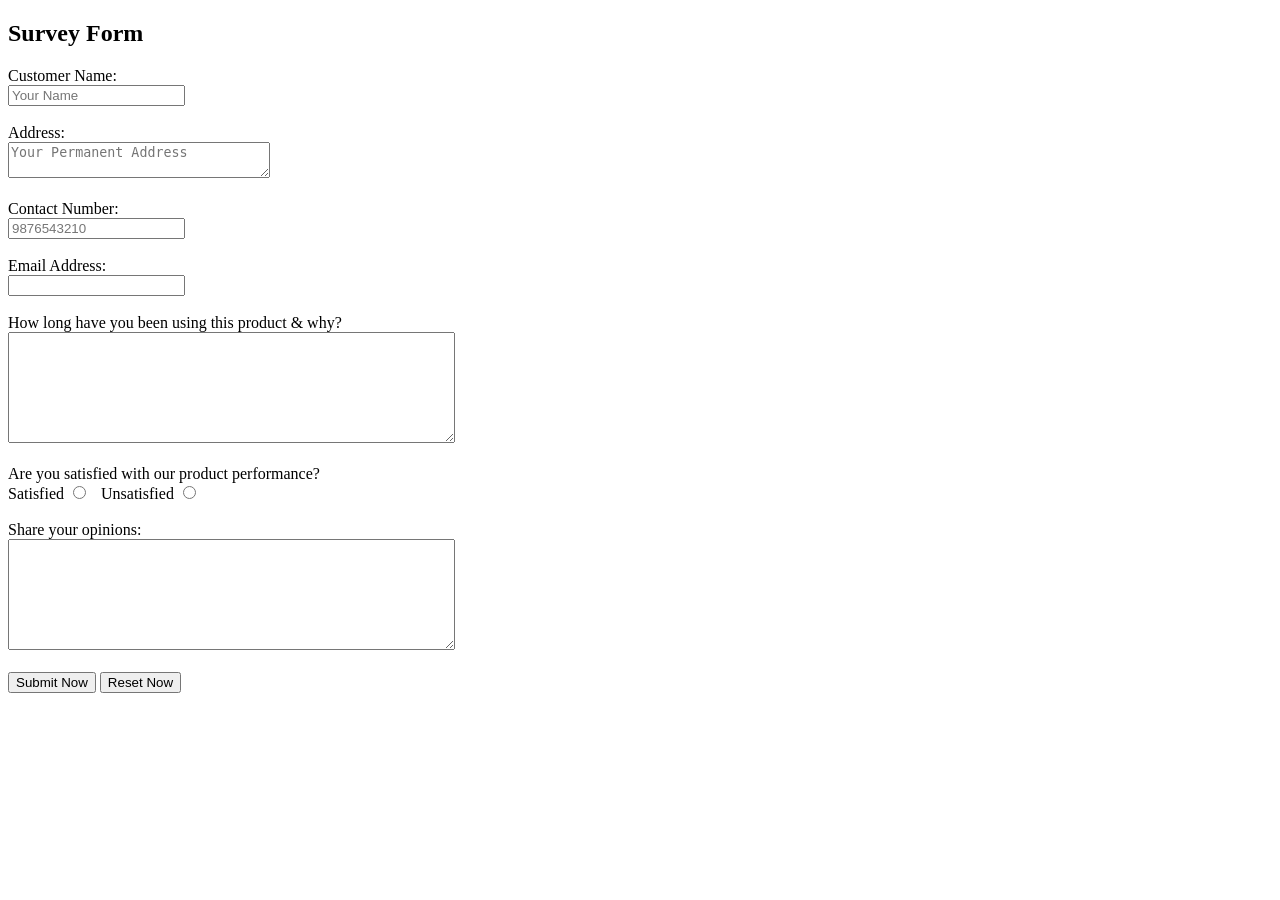
<file: Web_Development/Easy/survey_form.html>
<!-- A Survey Form - An HTML Form that captures the input and shows it to the user on submission. -->

<!DOCTYPE html>
<html lang="en">

<head>
    <meta charset="UTF-8">
    <meta http-equiv="X-UA-Compatible" content="IE=edge">
    <meta name="viewport" content="width=device-width, initial-scale=1.0">
    <title>A Survey Form</title>
</head>

<body>
    <h2>Survey Form</h2>
    <form onsubmit="takevalue()">
        <label for="name"> Customer Name: </label>
        <div>
            <input type="text" name="name" placeholder="Your Name" , id="name">
        </div>
        <br>
        <label for="address"> Address: </label>
        <div>
            <textarea type="text" name="address" cols="30" rows="2" placeholder="Your Permanent Address" ,
                id="address"></textarea>
        </div>
        <br>
        <label for="mobile"> Contact Number: </label>
        <div>
            <input type="number" name="mobile" placeholder="9876543210" , id="mobile">
        </div>
        <br>
        <label for="email"> Email Address: </label>
        <div>
            <input type="email" name="email" id="email">
        </div>
        <br>
        <label for="comment1"> How long have you been using this product & why? </label>
        <div>
            <textarea type="text" cols="53" rows="7" name="comment1" id="comment1"></textarea>
        </div>
        <br>
        <label for="satisfied"> Are you satisfied with our product performance? </label>
        <div>
            Satisfied <input type="radio" name="satisfied" id="satisfied">&nbsp;&nbsp; Unsatisfied <input type="radio"
                name="satisfied" id="satisfied">
        </div>
        <br>
        <label for="comment2"> Share your opinions: </label>
        <div>
            <textarea name="comment2" cols="53" rows="7" id="comment2"></textarea>
        </div>
        <br>

        <div>
            <input type="submit" value="Submit Now">
            <input type="reset" value="Reset Now">
        </div>
    </form>

    <script>
        function takevalue() {
            var name = document.getElementById("name").value;
            var address = document.getElementById("address").value;
            var mobile = document.getElementById("mobile").value;
            var email = document.getElementById("email").value;
            var comment1 = document.getElementById("comment1").value;
            var comment2 = document.getElementById("comment2").value;

            document.write("Your Name = " + name + "<br><br>");
            document.write("Your Address = " + address + "<br><br>");
            document.write("Your Mobile No. = " + mobile + "<br><br>");
            document.write("Your Email Address = " + email + "<br><br>");
            document.write("How long have you been using this product and why?: " + comment1 + "<br><br>");
            // document.write("Are you satisfied with our product performance?: " + satisfied + "<br><br>");
            document.write("Share your opinions: " + comment2 + "<br><br>");
            document.write("Thank you for completing this survey!");
        }
    </script>
</body>

</html>
</file>
